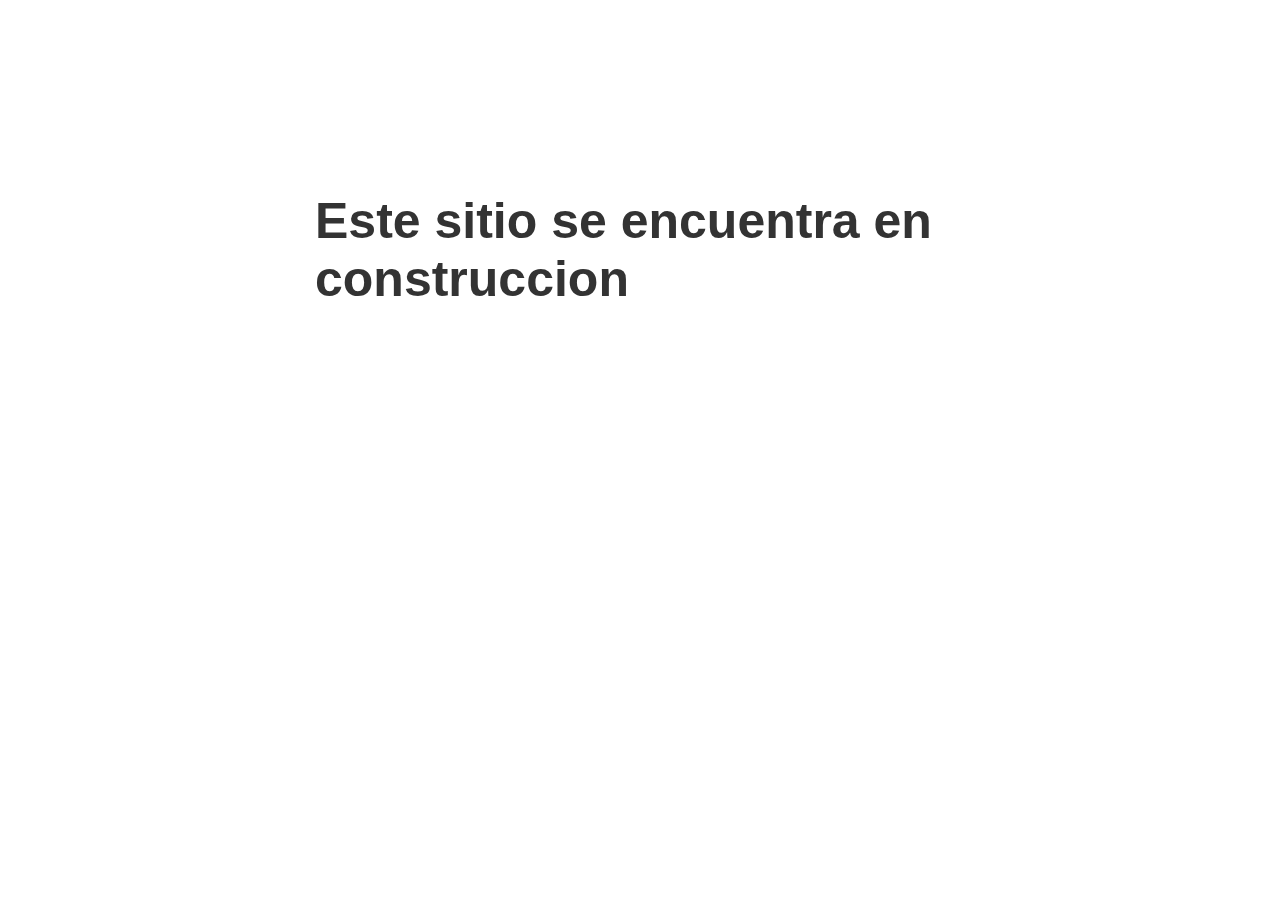
<file: mantenimiento.html>
<!doctype html>
<title>En Construccion</title>
<style>
  body { text-align: center; padding: 150px; }
  h1 { font-size: 50px; }
  body { font: 20px Helvetica, sans-serif; color: #333; }
  article { display: block; text-align: left; width: 650px; margin: 0 auto; }
  a { color: #dc8100; text-decoration: none; }
  a:hover { color: #333; text-decoration: none; }
</style>

<article>
    <h1>Este sitio se encuentra en construccion</h1>
    <div>
        <p></p>
        <p></p>
    </div>
</article>
</file>
